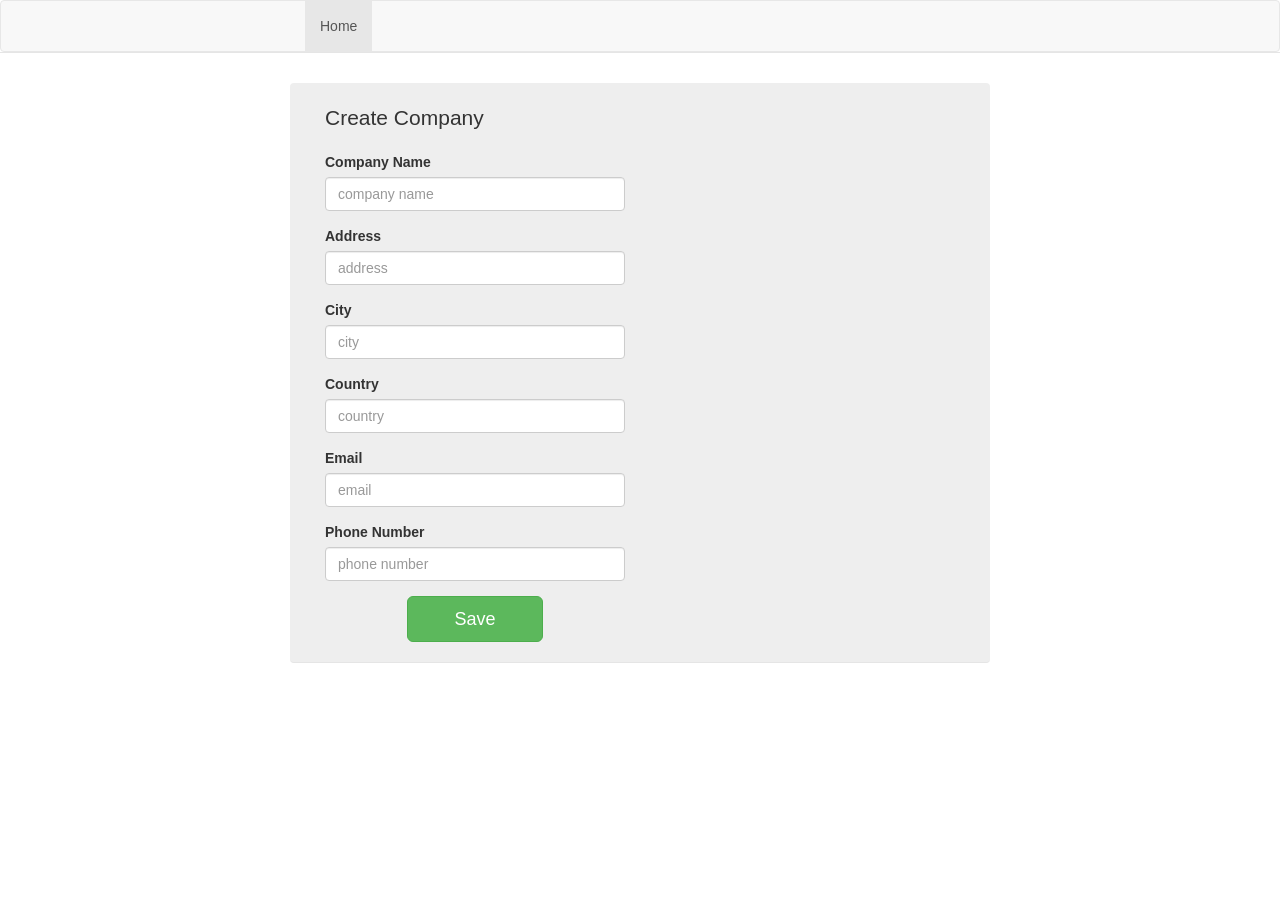
<file: src/main/webapp/index.html>
<!doctype html>
<html>
  <head>
    <meta charset="utf-8">
    <title></title>
    <meta name="description" content="">
    <meta name="viewport" content="width=device-width">
    <!-- Place favicon.ico and apple-touch-icon.png in the root directory -->
    <!-- build:css(.) styles/vendor.css -->
    <!-- bower:css -->
    <link rel="stylesheet" href="bower_components/bootstrap/dist/css/bootstrap.css" />
    <!-- endbower -->
    <!-- endbuild -->
    <!-- build:css(.tmp) styles/main.css -->
    <link rel="stylesheet" href="styles/main.css">
    <!-- endbuild -->
  </head>
  <body ng-app="clientApp">
    <!--[if lte IE 8]>
      <p class="browsehappy">You are using an <strong>outdated</strong> browser. Please <a href="http://browsehappy.com/">upgrade your browser</a> to improve your experience.</p>
    <![endif]-->

    <!-- Add your site or application content here -->
    <div class="header">
      <div class="navbar navbar-default" role="navigation">
        <div class="container">
          <div class="navbar-header">

            <button type="button" class="navbar-toggle collapsed" data-toggle="collapse" data-target="#js-navbar-collapse">
              <span class="sr-only">Toggle navigation</span>
              <span class="icon-bar"></span>
              <span class="icon-bar"></span>
              <span class="icon-bar"></span>
            </button>

          </div>

          <div class="collapse navbar-collapse" id="js-navbar-collapse">

            <ul class="nav navbar-nav">
              <li class="active"><a href="#/">Home</a></li>
            </ul>
          </div>
        </div>
      </div>
    </div>

    <div class="container">
    <div ng-view=""></div>
    </div>


    <!-- build:js(.) scripts/vendor.js -->
    <!-- bower:js -->
    <script src="bower_components/jquery/dist/jquery.js"></script>
    <script src="bower_components/angular/angular.js"></script>
    <script src="bower_components/bootstrap/dist/js/bootstrap.js"></script>
    <script src="bower_components/angular-route/angular-route.js"></script>
    <!-- endbower -->
    <!-- endbuild -->

        <!-- build:js({.tmp,app}) scripts/scripts.js -->
        <script src="scripts/app.js"></script>
        <script src="scripts/controllers/main.js"></script>
        <script src="scripts/controllers/CompanyController.js"></script>
        <script src="scripts/controllers/CompanyService.js"></script>
        <!-- endbuild -->
</body>
</html>
</file>
<file: src/main/webapp/styles/main.css>
.browsehappy {
  margin: 0.2em 0;
  background: #ccc;
  color: #000;
  padding: 0.2em 0;
}

body {
  padding: 0;
}

/* Everything but the jumbotron gets side spacing for mobile first views */
.header,
.form-div,
.footer {
  padding-left: 15px;
  padding-right: 15px;
}

/* Custom page header */
.header {
  border-bottom: 1px solid #e5e5e5;
  margin-bottom: 10px;
}
/* Make the masthead heading the same height as the navigation */
.header h3 {
  margin-top: 0;
  margin-bottom: 0;
  line-height: 40px;
  padding-bottom: 19px;
}

/* Custom page footer */
.footer {
  padding-top: 19px;
  color: #777;
  border-top: 1px solid #e5e5e5;
}

.container-narrow > hr {
  margin: 30px 0;
}

/* Main marketing message and sign up button */
.jumbotron {
  /*text-align: center;*/
  border-bottom: 1px solid #e5e5e5;
}
.jumbotron .btn {
  font-size: 21px;
  padding: 14px 24px;
}

.form-div p + h4 {
  margin-top: 28px;
}

/* Responsive: Portrait tablets and up */
@media screen and (min-width: 768px) {
  .container {
    max-width: 730px;
  }

  /* Remove the padding we set earlier */
  .header,
  .marketing,
  .form-div,
  .footer {
    padding-left: 0;
    padding-right: 0;

  }
  /* Space out the masthead */
  .header {
    margin-bottom: 30px;

  }
  /* Remove the bottom border on the jumbotron for visual effect */
  .jumbotron {
    border-bottom: 0;
  }
}

.form-div {
    background-color: #eee;
    border-radius: 4px;
    padding: 20px;
    margin: 0px 0;
    border-bottom: 1px solid #e5e5e5;
    /*opacity: 0.4;
   filter: alpha(opacity=40); */
}
.navbar {
    margin-bottom: 0px;
}
.wrapper {
    text-align: center;
}
.btn-lg {
    padding: 10px 46px;
}
.extra-padding {
    padding-top: 24px;
}

a:hover,
a:visited,
a:link,
a:active
 {
    text-decoration: none;
}
</file>
